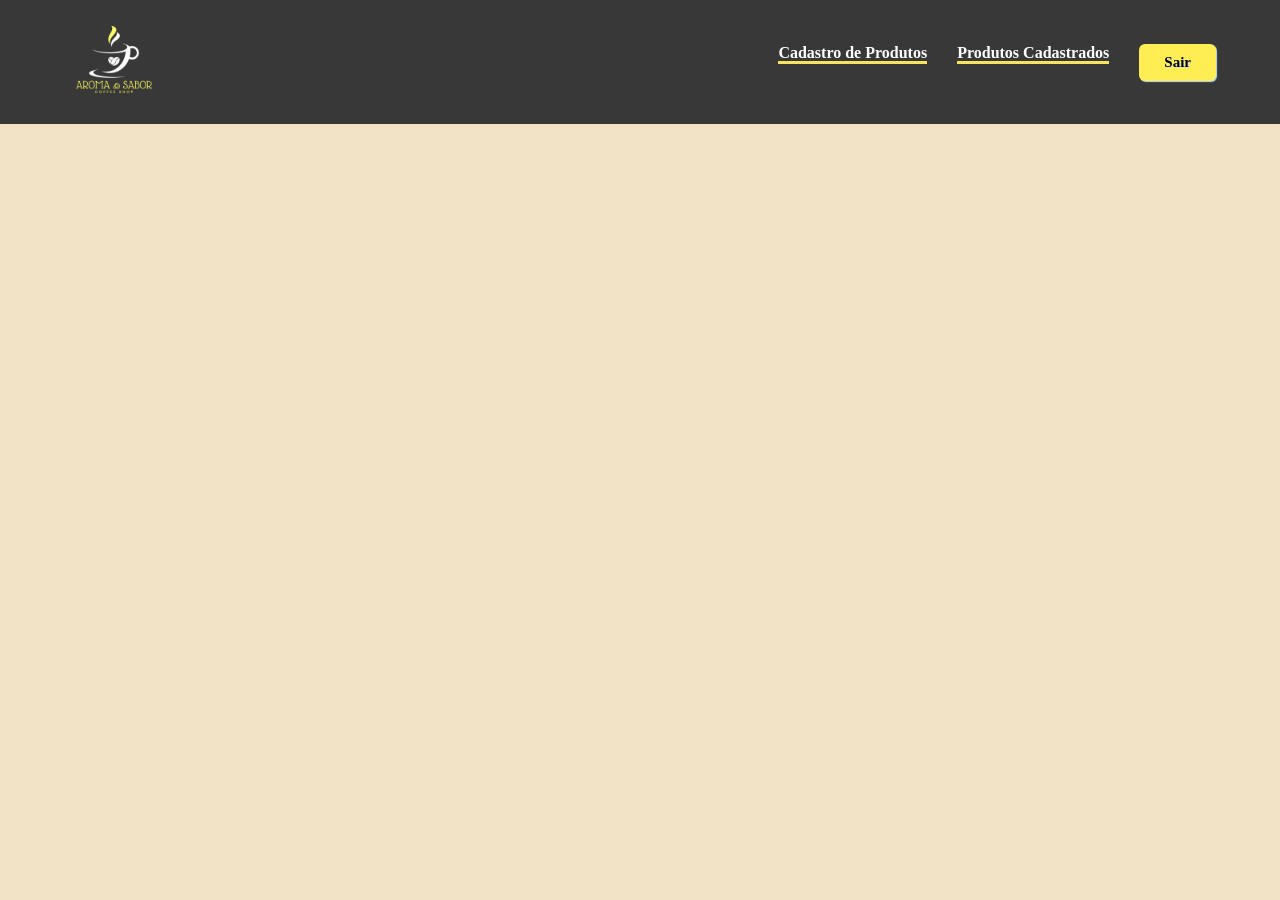
<file: AromaESaborsrc/html/adm/administrador.html>
<!DOCTYPE html>
<html lang="pt-br">
<head>
<meta charset="UTF-8">
<meta name="viewport" content="width=device-width, initial-scale=1.0">
<link rel="stylesheet" href="./css/administrador.css">
<title>Home ADM</title>
</head>
<body>
	<header>
		<iframe src="./menuAdm.html" width="100%" height="140px"
			style="border: none;"></iframe>
	</header>
</body>
</html>
</file>
<file: AromaESaborsrc/html/adm/css/administrador.css>
* {
	margin: 0;
	padding: 0;
}
body{
	background-color:#F2E3C6
}

/* __________________Responsividade________________________________ */
@media (max-width : 768px) {
	object, iframe, header {
		width: 100%;
		height: 330px;
		display: block;
	}
}
</file>
